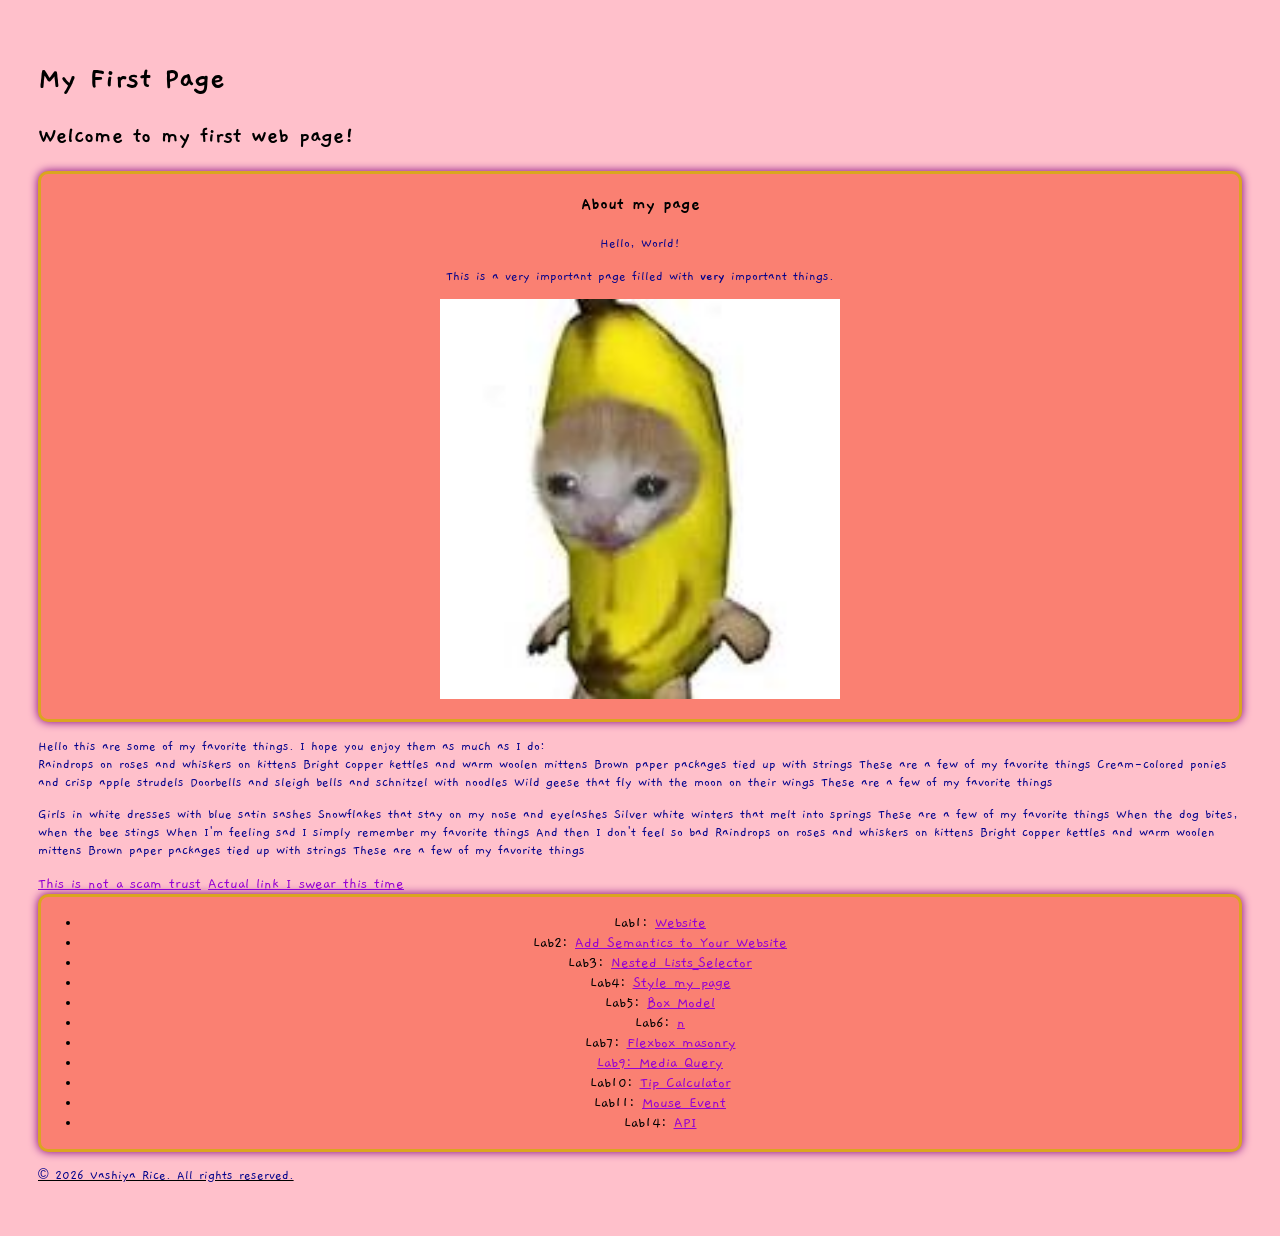
<file: index.html>
<!DOCTYPE html>
<html lang="en">
<head>
    <meta charset="UTF-8">
    <meta name="viewport" content="width=device-width, initial-scale=1.0">
    <link rel="preconnect" href="https://fonts.googleapis.com">
    <link rel="preconnect" href="https://fonts.gstatic.com" crossorigin>
    <link href="https://fonts.googleapis.com/css2?family=Gaegu&display=swap" rel="stylesheet">
    <link rel="stylesheet" href="websitestyle.css">
    <title>Lab #1: My First Page</title>
</head>
<body>
    <header><h1>My First Page</h1></header>
    <main>
        <h2>Welcome to my first web page!</h2>
        <section>
            <h3>About my page</h3>
            <p>Hello, World!</p>
            <p>This is a very important page filled with <strong>very</strong> important things.</p>
            <img src="[data-uri]" alt="banana cat" width="400">
            <p>
        </section>
        <article>
            <p>Hello this are some of my favorite things. I hope you enjoy them as much as I do:<br>
                Raindrops on roses and whiskers on kittens
Bright copper kettles and warm woolen mittens
Brown paper packages tied up with strings
These are a few of my favorite things Cream-colored ponies and crisp apple strudels
Doorbells and sleigh bells and schnitzel with noodles
Wild geese that fly with the moon on their wings
These are a few of my favorite things
            </p>
            <p>Girls in white dresses with blue satin sashes
Snowflakes that stay on my nose and eyelashes
Silver white winters that melt into springs
These are a few of my favorite things When the dog bites, when the bee stings
When I'm feeling sad
I simply remember my favorite things
And then I don't feel so bad Raindrops on roses and whiskers on kittens
Bright copper kettles and warm woolen mittens
Brown paper packages tied up with strings
These are a few of my favorite things</p>
        </article>

        
        <aside>
            <a href="https://tenor.com/view/money-gif-8806943569094869058">This is not a scam trust</a>
            <a href="https://www.youtube.com/watch?v=qxKH71g-GjI">Actual link I swear this time</a>
        </aside>
        <section>
            <ul>
        <li>Lab1: <a href="https://canvas.jmu.edu/courses/2194084/quizzes/5060807">Website</a></li>
        <li>Lab2: <a href="https://canvas.jmu.edu/courses/2194084/assignments/22345055">Add Semantics to Your Website</a></li>
        <li>Lab3: <a href="styling with CSS.html">Nested Lists_Selector</a></li> 
        <li>Lab4: <a href="https://canvas.jmu.edu/courses/2194084/assignments/22411716">Style my page</a></li>
        <li>Lab5: <a href="lab5.html">Box Model</a></li>
        <li>Lab6: <a href="17thflexbox.html">n</a></li>
        <li>Lab7: <a href="lab07.html">Flexbox masonry </li>
        <li>Lab9: <a href="mediaquery.html">Media Query</a></li>
        <li>Lab10: <a href="tip.html">Tip Calculator</a></li>
        <li>Lab11: <a href="aaaa.html">Mouse Event</a></li>
        <li>Lab14: <a href="lab14.html">API</a></li>
    </ul>    
        </section>
    </main>
    
    <footer>
        <p>© 2026 Vashiya Rice. All rights reserved.</p>
    </footer>
    
    
    
    
    
</p>
</body>
</html>
</file>
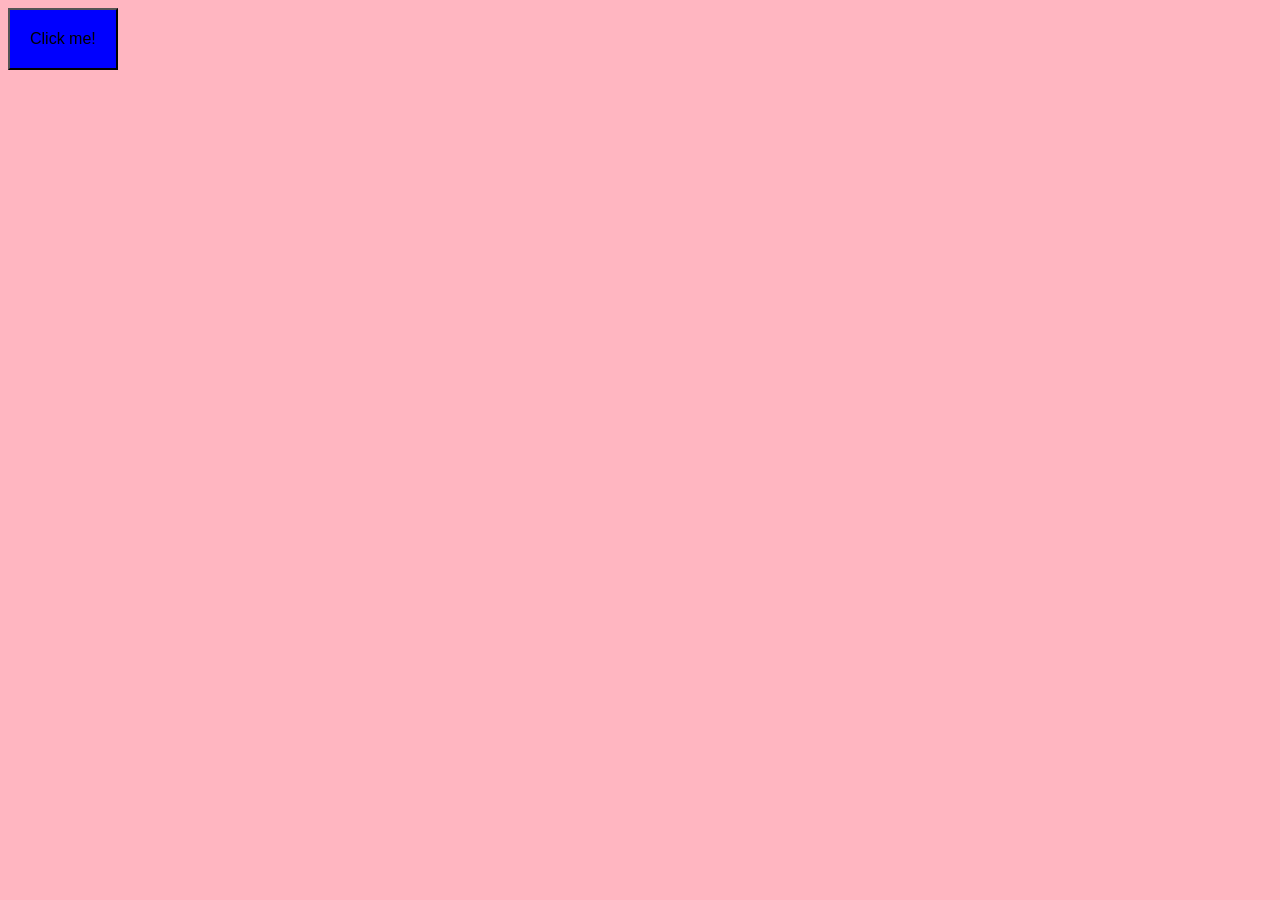
<file: aaaa.html>
<!DOCTYPE html>
<html lang="en">
<head>
    <meta charset="UTF-8">
    <meta name="viewport" content="width=device-width, initial-scale=1.0">
    <title>DOM and events</title>
    <style>
        body{
            background-color: lightpink;
        }
        #box{
            background-color: blue;
            font-size: 100%;
            padding: 20px;
        }
        #box:hover{
            cursor:pointer;
        }
        #movemouse{
            height: 75vh;
        }
    </style>
</head>
<body>
    <button id="box">Click me!</button>
    <div id="movemouse"></div>
    <script>
        
        const box = document.getElementById('box');

        function clickColor(event){
            event.target.style.backgroundColor = 'red';
            box.textContent = "Clicking hurts me 🤕";
        }

        function hoverColor(event){
            event.target.style.backgroundColor = 'yellow';
            box.textContent = "Please please please don't click me 😠";
        }

        function leaveColor(event) {
            event.target.style.backgroundColor = 'lightgreen';
            box.textContent = "Your mercy is appreciated 😌";
        }

        function doubleColor(event){
            event.target.style.backgroundColor = 'pink';
            box.textContent = "I'm in so much pain 🤩";
        }
        function moveColor(event){
            event.target.style.backgroundColor = 'lightblue';
            box.textContent = "I know where you live 👀";
        }

        box.addEventListener('mouseover', hoverColor);
        box.addEventListener('click', clickColor);
        box.addEventListener('mouseout', leaveColor);
        box.addEventListener('dblclick', doubleColor);
        box.addEventListener('mousemoving', moveColor);

    </script>
</body>
</html>
</file>
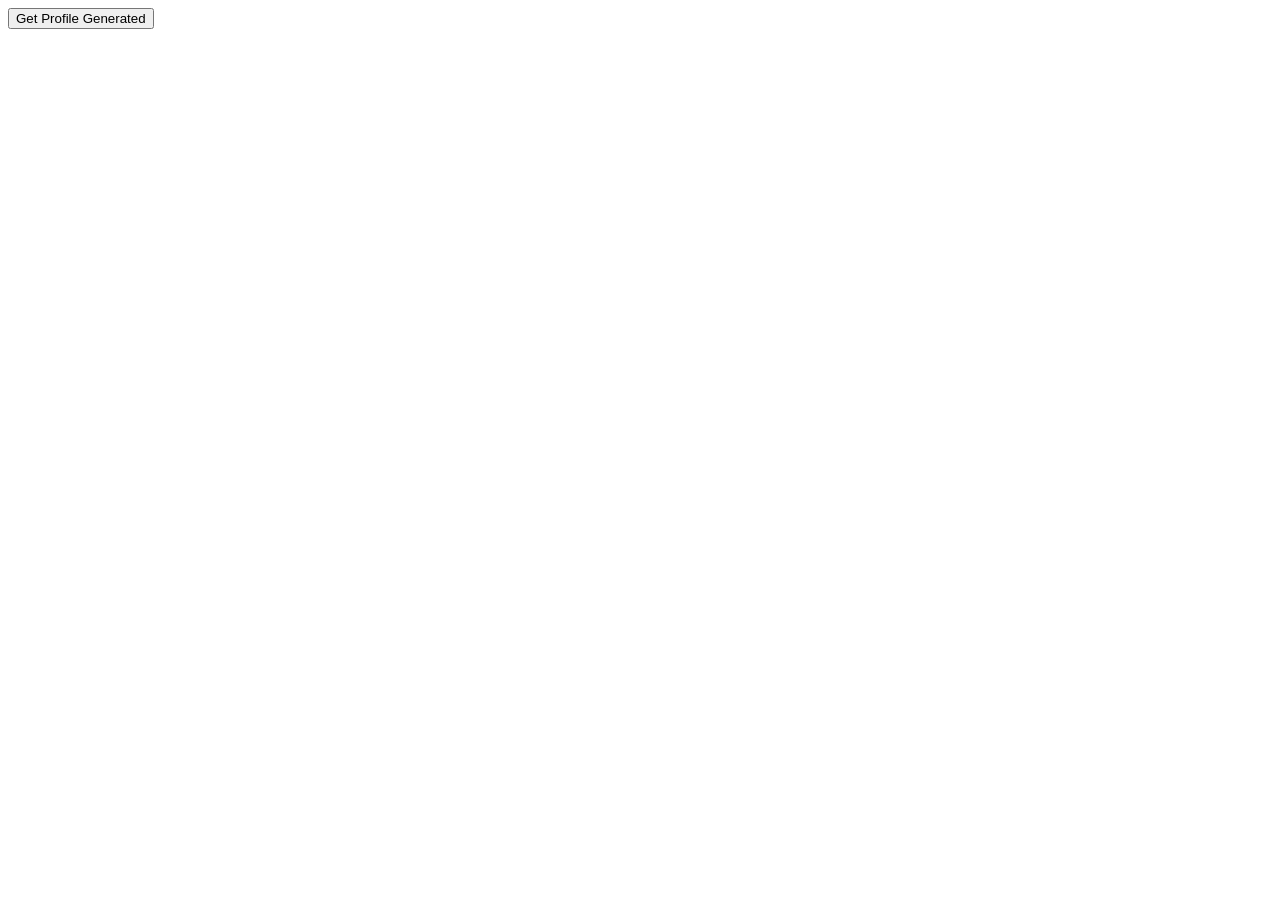
<file: lab14.html>
<!DOCTYPE html>
<html lang="en">
<head>
    <meta charset="UTF-8">
    <meta name="viewport" content="width=device-width, initial-scale=1.0">
    <title>Lab</title>
</head>
<body>
    <script>
        let img = document.createElement('img');
        let name = document.createElement('name');
        let email = document.createElement('email');
        let phone = document.createElement('phone');

        let form = document.createElement('form');
        let bttn = document.createElement('button');

        form.action = '#';
        bttn.type = 'button';
        bttn.textContent = 'Get Profile Generated';
        form.appendChild(bttn);
        document.body.appendChild(form);
        const getUser = async()=>{
            try{
                let userAdd = await fetch('https://randomuser.me/api/');
                userAdd = await userAdd.json();
                // picture
                img.src = imgAdd[0].picture;

                //name
                name.src = userAdd[0].name;

                document.body.appendChild(img);
                document.body.appendChild('name');

            }catch{(reason)=> console.log(reason);}
        }
        getUser();
    </script>
</body>
</html>
</file>
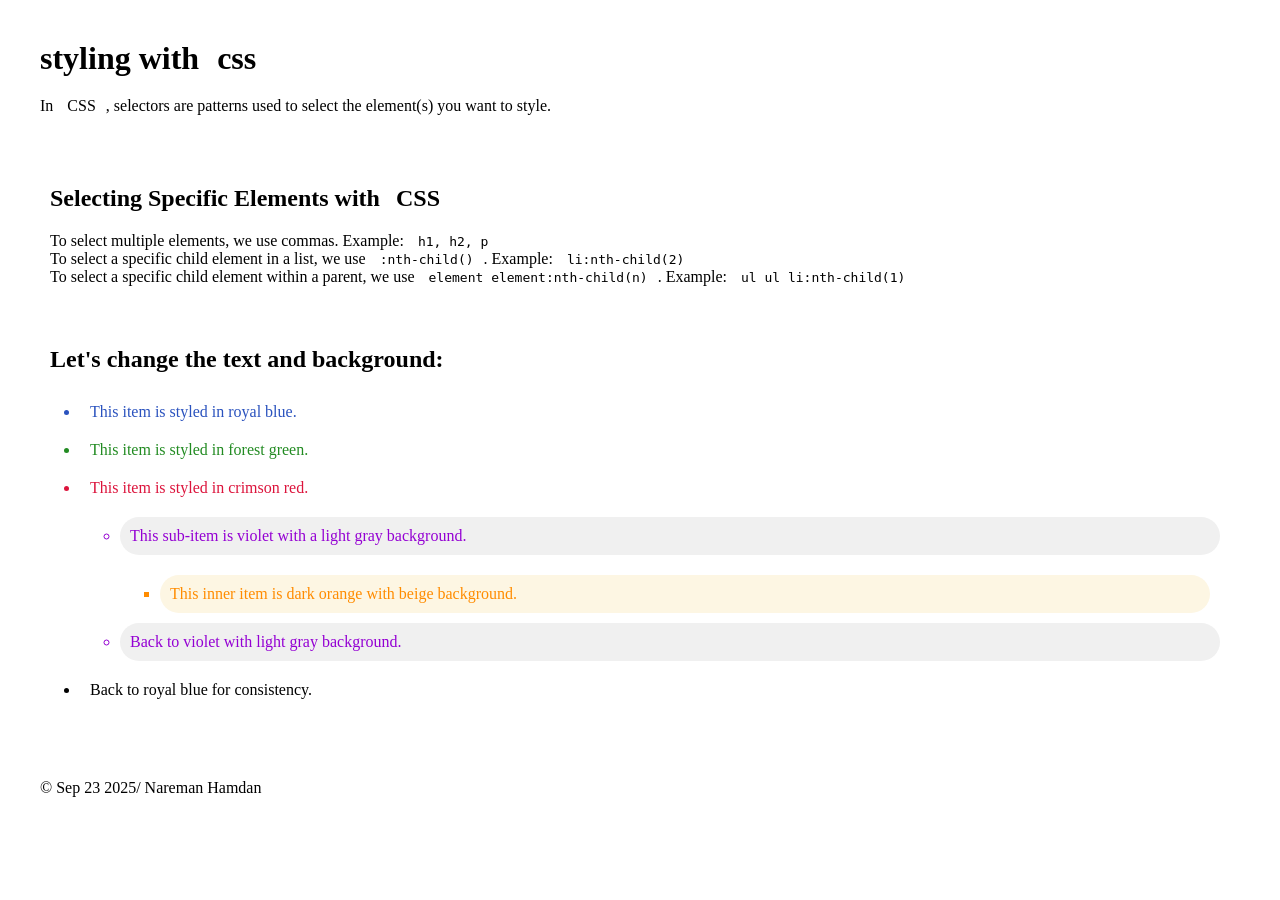
<file: styling with CSS.html>
<!DOCTYPE html>
<html lang="en">
<head>
  <meta charset="UTF-8">
  <meta name="viewport" content="width=device-width, initial-scale=1.0">
  <title>Styling with CSS</title>
  <link rel="stylesheet" href="style.css">
</head>
<body>


  <header>
    <h1>styling with <span>css</span></h1>
    <p>In <span>CSS</span>, selectors are patterns used to select the element(s) you want to style.</p>
  </header>

 <main>

    <section>
      <h2>Selecting Specific Elements with <span>CSS</span></h2>
      <p>
        To select multiple elements, we use commas. Example: <code>h1, h2, p</code><br>
        To select a specific child element in a list, we use <code>:nth-child()</code>. Example: <code>li:nth-child(2)</code><br>
        To select a specific child element within a parent, we use <code>element element:nth-child(n)</code>. Example: <code>ul ul li:nth-child(1)</code>

      </p>
    </section>
    
    <section>
        <h2>Let's change the text and background:</h2>
        <ul>
          <li>This item is styled in royal blue.</li>
          <li>This item is styled in forest green.</li>
          <li>This item is styled in crimson red.</li>

          <ul>
            <li>This sub-item is violet with a light gray background.</li>
            <ul>
              <li>This inner item is dark orange with beige background.</li>
            </ul>
            <li>Back to violet with light gray background.</li>
          </ul>

          <li>Back to royal blue for consistency.</li>
        </ul>
      </section>
  
  </main>

  <footer>
    <p>&#169; Sep 23 2025/ Nareman Hamdan</p>
  </footer>

</body>
</html>
</file>
<file: websitestyle.css>
body {
    padding: 30px;
    font-family: "Gaegu", sans-serif;
    font-weight: 400;
    font-style: normal;
    background-color: pink;
    background-image: url("https://static.vecteezy.com/system/resources/previews/042/056/318/non_2x/8bit-pixel-art-night-sky-game-space-landscape-vector.jpg");
    background-repeat: no-repeat;
}
p {
  color: darkblue;
  font-size: 0.9em;
}
section {
    box-shadow: 0 0 10px purple;
    background-color: salmon;
    border-radius: 10px;
    border: 3px solid goldenrod;
    text-align: center;
}
footer {
    text-decoration: underline;
}
a:link {
    color: darkviolet;
}
</file>
<file: style.css>
*{
    padding:10px;
    margin:0;
}


section{  
  margin: 20px 0;
}

ul{    
  padding-left: 40px;
}

ul ul ul {
  margin-top: 10px;
}

/* 1. Headings */



/* 2. Force 'CSS' to stay uppercase */
      selector {
        text-transform: uppercase;
      }

/* 3. Paragraph styling */
    
   

/* 4. Section borders */
    

/* 5. List styling */
li:nth-child(1) {
  color: #2a52be;
}
ul ul li:nth-child(1) {
  color: #9400d3;
  background-color: #f0f0f0;
  border-radius: 100px;
}
ul ul ul li:nth-child(1) {
  color: #ff8c00;
  background-color: #fdf6e3;
  
}
li:nth-child(2) {
  color: #228b22;
}
li:nth-child(3) {
  color: #dc143c;
}
ul ul li:nth-child(3){
  color: #9400d3;
  background-color: #f0f0f0;
  border-radius: 100px;
}


/* Main list item colors */
    


/* Sub-list */
 

/* Inner sub-list */
 

/* Second violet item in sublist */


/* Final main list item */
   

/* Footer */
</file>
